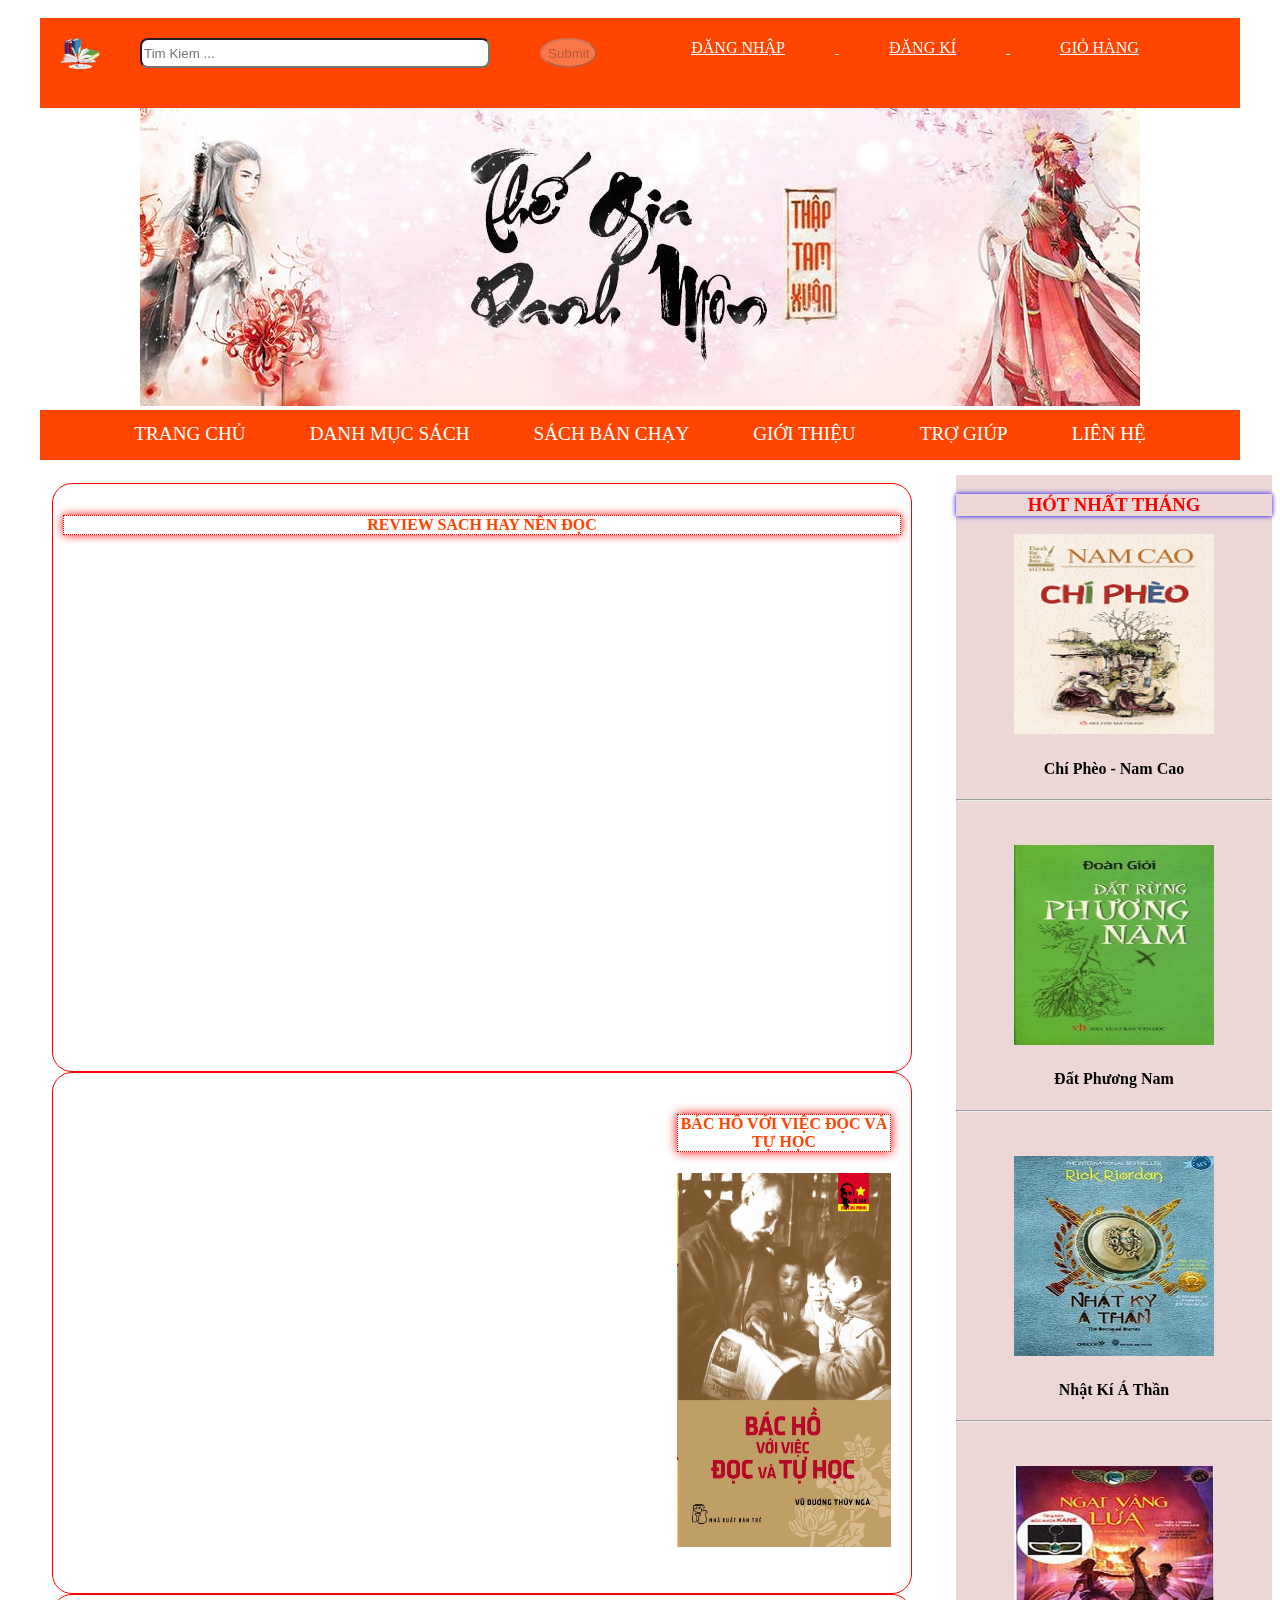
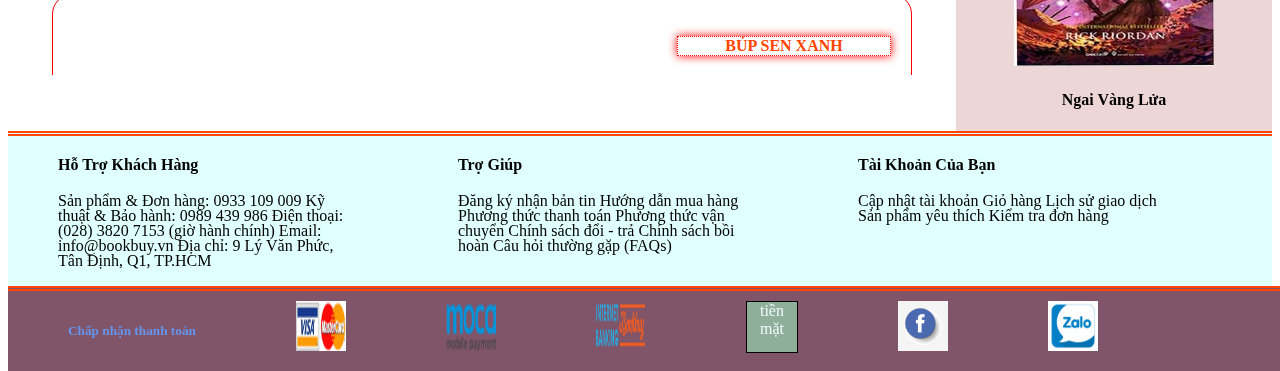
<file: index.html>
<!DOCTYPE html>
<html lang="en">

<head>
    <meta charset="UTF-8">
    <meta http-equiv="X-UA-Compatible" content="IE=edge">
    <meta name="viewport" content="width=device-width, initial-scale=1.0">
    <title>web ban sach</title>
    <link rel="stylesheet" href="./trangchu.css">
</head>

<body>
    <div class="container">
        <header>
            <div class="logo">
                <img src="./img/logoweb.png" alt="" width="40">
            </div>
            <div class="phiatren">
                <form action="" method="post" class="input">
                    <input style="width: 350px; height: 30px; border-radius: 8px;" type="search"
                        placeholder="Tim Kiem ...">
                    <input class="nut" style="height: 30px; border-radius: 100%;" type="submit" disabled>
                </form>
                <div class="menu">
                    <!-- <ul>
                        <li class="icondangnhap"><a href="dangnhap.html"><strong>Đăng Nhập</strong></a></li>
                        <li class="icondangky"><a href="dangky.html"><strong>Đăng Ký</strong></a></li>
                        <li><a href=""><strong>Giỏ Hàng</strong></a></li>
                    </ul> -->
                    <a href="./html/dangnhap.html">ĐĂNG NHẬP</a>
                    <a href="./html/dangki.html">ĐĂNG KÍ</a>
                    <a href="./html/giohang.html">GIỎ HÀNG</a>
                </div>

            </div>
        </header>
        <div class="baner">
            <center><img src="./img/banner.jpg" alt=""></center>
        </div>

        <nav class="menu1">
            <ul>
                <li> <a href="./html/trangchu.html" target="page">TRANG CHỦ</a></li>
                <li> <a href="#">DANH MỤC SÁCH</a>
                    <ul class="thanoi">
                        <li> <a href="#">VĂN HỌC VIỆT NAM</a></li>
                        <li> <a href="#">VĂN HỌC NƯỚC NGOÀI</a></li>
                        <li> <a href="#">SÁCH TỰ PHÁT TRIỂN BẢN THÂN</a></li>
                        <li> <a href="#">TRUYỆN TRANH TRẺ EM </a></li>
                        <li> <a href="#">SÁCH CHUYÊN NGÀNH</a></li>
                    </ul>
                </li>
                <li> <a href="./html/danhsachsanpham.html" target="page">SÁCH BÁN CHẠY</a></li>
                <li> <a href="./html/gioithieu.html" target="page">GIỚI THIỆU</a></li>
                <li> <a href="#">TRỢ GIÚP</a></li>
                <li> <a href="#"> LIÊN HỆ</a> </li>
            </ul>
        </nav>
    </div>
    <div>
        <article>
            <iframe src="./html/trangchu.html" frameborder="0" name="page"></iframe>
        </article>
    </div>
    <div>
        <aside class="hotnhatthang">
            <h3>HÓT NHẤT THÁNG</h3>
            <div>
                <img src="./img/chi pheo.u547.d20160822.t120146.936605.png" alt="" width="200" height="200">

                <h4>Chí Phèo - Nam Cao</h4>
            </div>
            <hr>
            <br>
            <br>
            <div>
                <img src="./img/datrungphuongnam.jpg" alt="" width="200" height="200">
                <h4>Đất Phương Nam</h4>
            </div>
            <hr>
            <br>
            <br>
            <div>
                <img src="./img/3.jpg" alt="" width="200" height="200">
                <h4>Nhật Kí Á Thần</h4>
            </div>
            <hr>
            <br>
            <br>
            <div>
                <img src="./img/4.jpg" alt="" width="200" height="200">
                <h4> Ngai Vàng Lửa</h4>
            </div>

        </aside>
    </div>
    <div>
        <footer>
            <div class="footer1">
                <h4>Hỗ Trợ Khách Hàng</h4>
                <p>
                    Sản phẩm & Đơn hàng: 0933 109 009
                    Kỹ thuật & Bảo hành: 0989 439 986
                    Điện thoại: (028) 3820 7153 (giờ hành chính)
                    Email: info@bookbuy.vn
                    Địa chỉ: 9 Lý Văn Phức, Tân Định, Q1, TP.HCM
                </p>
            </div>
            <div class="footer1">
                <h4>Trợ Giúp</h4>
                <p>
                    Đăng ký nhận bản tin
                    Hướng dẫn mua hàng
                    Phương thức thanh toán
                    Phương thức vận chuyển
                    Chính sách đổi - trả
                    Chính sách bồi hoàn
                    Câu hỏi thường gặp (FAQs)
                </p>
            </div>
            <div class="footer1">
                <h4>Tài Khoản Của Bạn</h4>
                <p>
                    Cập nhật tài khoản
                    Giỏ hàng
                    Lịch sử giao dịch
                    Sản phẩm yêu thích
                    Kiểm tra đơn hàng
                </p>
            </div>
        </footer>
    </div>
    <div class="footer2">
        <div class="cuoi">
            <h5>Chấp nhận thanh toán</h5>
        </div>
        <div class="cuoi">
            <img src="./img/visa-master.png" alt="" width="50" height="50">
        </div>
        <div class="cuoi">
            <img src="./img/moca_logo.png" alt="" width="50" height="50">
        </div>
        <div class="cuoi">
            <img src="./img/internet-banking-icon.png" alt="" width="50" height="50">
        </div>
        <div class="cuoi">
            <div class="tien">tiền mặt</div>
        </div>
        <div class="cuoi">
            <img src="./img/facebook-logo-icon-png_241252.jpeg" alt="" width="50" height="50">
        </div>
        <div class="cuoi">
            <img src="./img/zalo-logo-inkythuatso-14-15-03-04.jpeg" alt="" width="50" height="50">
        </div>
    </div>
    </div>
    <script src="https://uhchat.net/code.php?f=55bafa"></script>
</body>

</html>
</file>
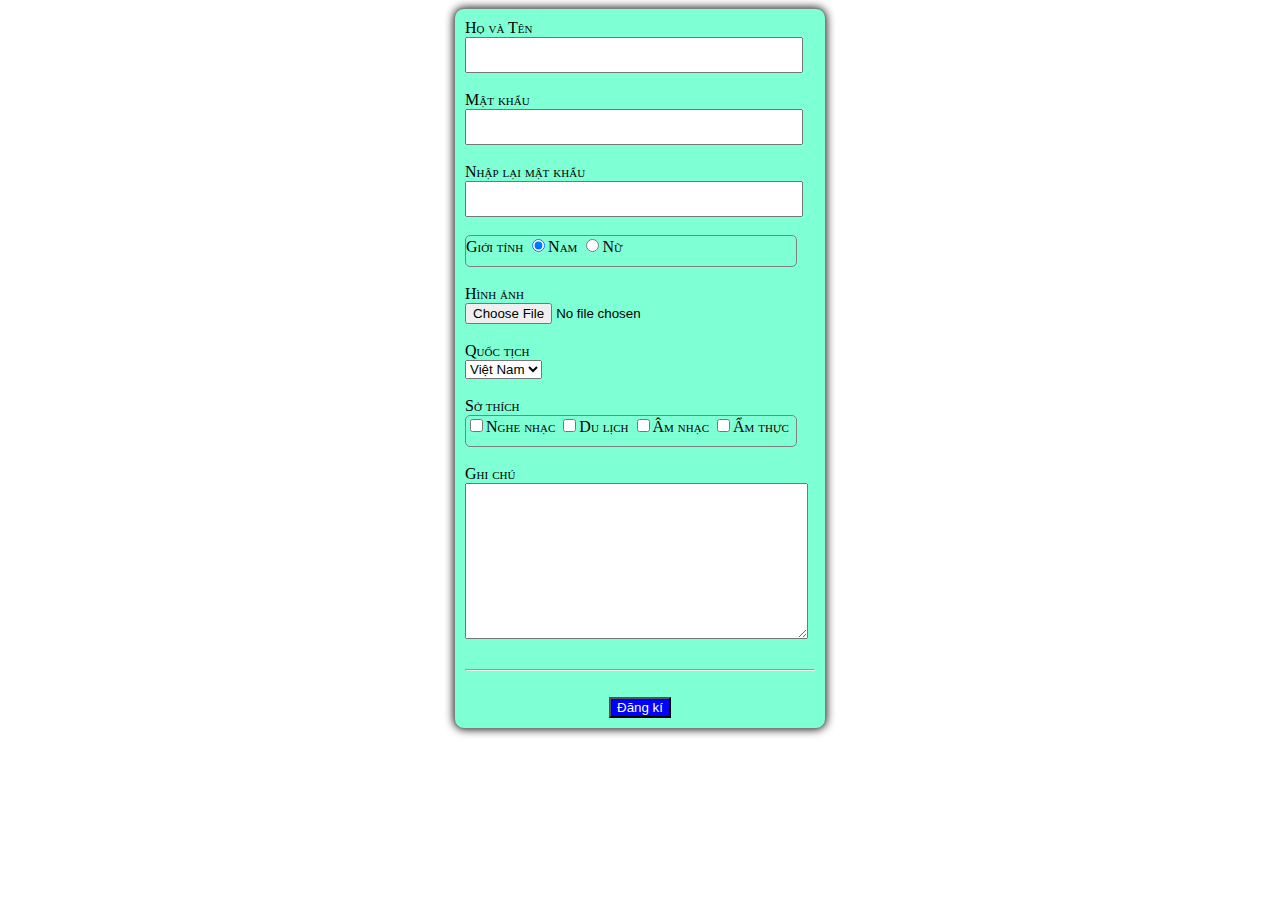
<file: html/dangki.html>
<!DOCTYPE html>
<html lang="en">

<head>
    <meta charset="UTF-8">
    <meta http-equiv="X-UA-Compatible" content="IE=edge">
    <meta name="viewport" content="width=device-width, initial-scale=1.0">
    <title>Document</title>
    <style>
        .container {
            width: 350px;
            border: 1px solid gray;
            border-radius: 10px;
            box-shadow: 0px 0px 10px;
            background-color: aquamarine;
            margin: 0 auto;
            padding: 10px;
            font-variant: small-caps;
        }
        #ten{
            width: 330px;
            height: 30px;
        }
        #gt{
            width: 330px;
            height: 30px;
            border: 1px solid gray;
            border-radius: 5px;
        }
        #st{
            width: 330px;
            height: 30px;
            border: 1px solid gray;
            border-radius: 5px;
        }
        #nut{
            background-color: blue;
            color: white;
        }
        
        
    </style>
</head>

<body>
    <div class="container">
        <div><label for="">Họ và Tên</label> </div>
        <div ><input id="ten" type="text"> </div>
        <br>
        <label for="">Mật khẩu</label> <br>
        <input  id="ten" type="text"> <br><br>
        <label for="">Nhập lại mật khẩu</label> <br>
        <input id="ten" type="text">
        <br><br>
        <div id="gt">
            <label for="">Giới tính</label>
            <input type="radio" name="gt" id="nam" checked><label for="nam">Nam</label>
            <input type="radio" name="gt" id="nữ"><label for="nữ">Nữ</label>
        </div>
        <br>
        <div><label for="">Hình ảnh</label></div>
        <div><input type="file"></div>
        <br>
        <div><label for="">Quốc tịch</label></div>
        <select name="" id="">
            <option value="">Việt Nam</option>
            <option value=""> <A></A></option>
            <option value="">Pháp</option>
            <option value="">Mỹ</option>
        </select>
        <br>
        <br>
        <div>Sở thích</div>
        <div id="st">
            <input type="checkbox">Nghe nhạc
            <input type="checkbox">Du lịch
            <input type="checkbox">Âm nhạc
            <input type="checkbox">Ẩm thực
        </div>
        <br>
        <div><label for="">Ghi chú</label></div>
        <div><textarea name="" id="" cols="40" rows="10"></textarea></div>
        <br>
        <hr>
        <br>
        <center >
    
            <input id="nut" type="submit" value="Đăng kí">
        </center>
    </div>
</body>

</html>
</file>
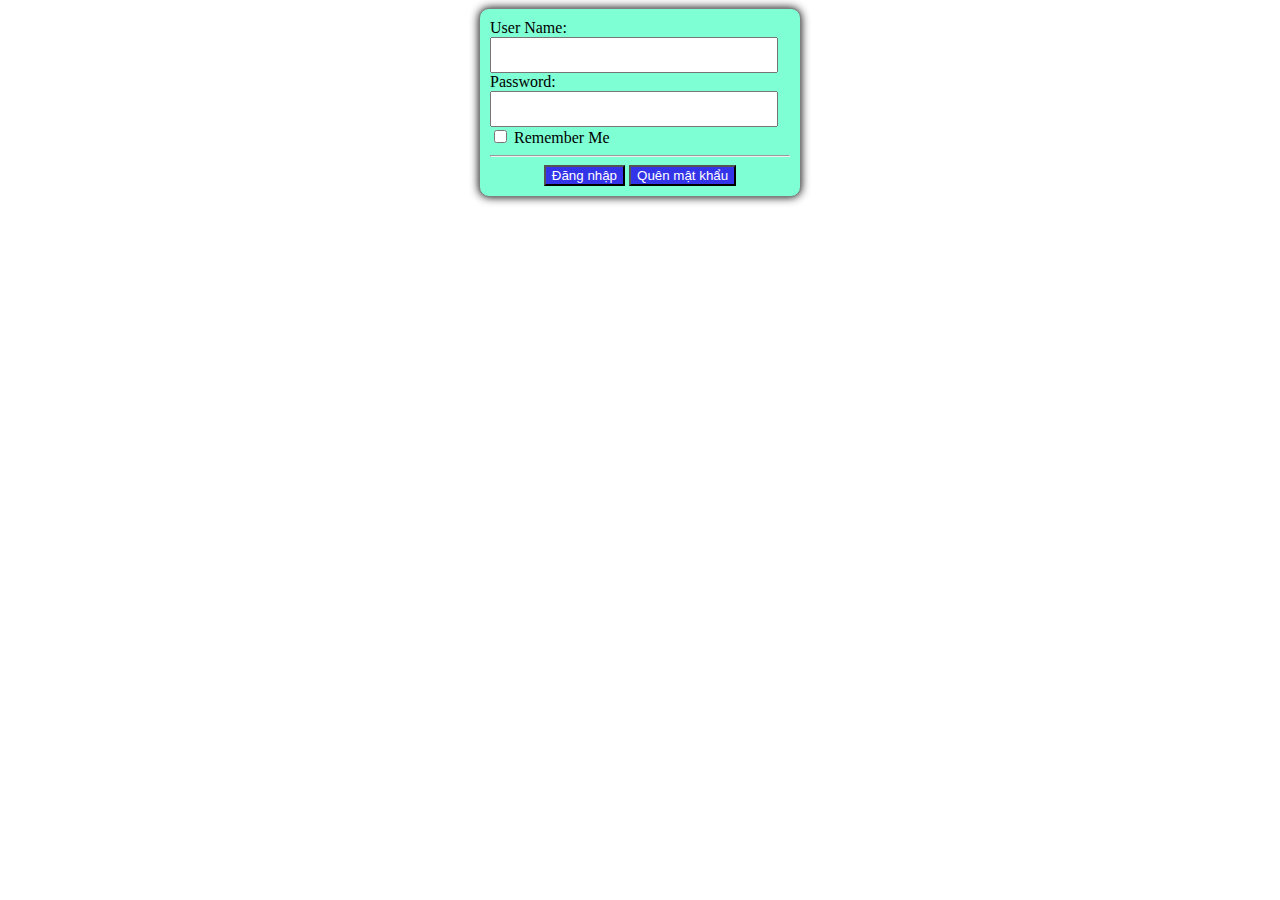
<file: html/dangnhap.html>
<!DOCTYPE html>
<html lang="en">
<head>
    <meta charset="UTF-8">
    <meta http-equiv="X-UA-Compatible" content="IE=edge">
    <meta name="viewport" content="width=device-width, initial-scale=1.0">
    <title>Document</title>
    <style>
        .container{
            width: 300px;
            border: 1px solid gray;
            border-radius: 10px;
            box-shadow: 0px 0px 10px;
            background-color: aquamarine;
            margin: 0 auto;
            padding: 10px;
        }
        .input{
            width: 280px;
            height: 30px;
        }
        .button{
            background-color: rgb(51, 51, 232);
            color: white;
        }
        
    </style>
</head>
<body>
    <div class="container">
        <div><label for="">User Name:</label></div>
        <div><input class="input" type="text"> </div>
        <div> <label for="">Password:</label></div>
        <div> <input class="input" type="password"></div>
        <div> <input  type="checkbox">
        <label for="">Remember Me</label>
        </div>
        <hr>
        <center>
            <input class="button" type="submit" value="Đăng nhập">
            <input class="button" type="submit" value="Quên mật khẩu">
        </center>
    </div>
</body>
</html>
</file>
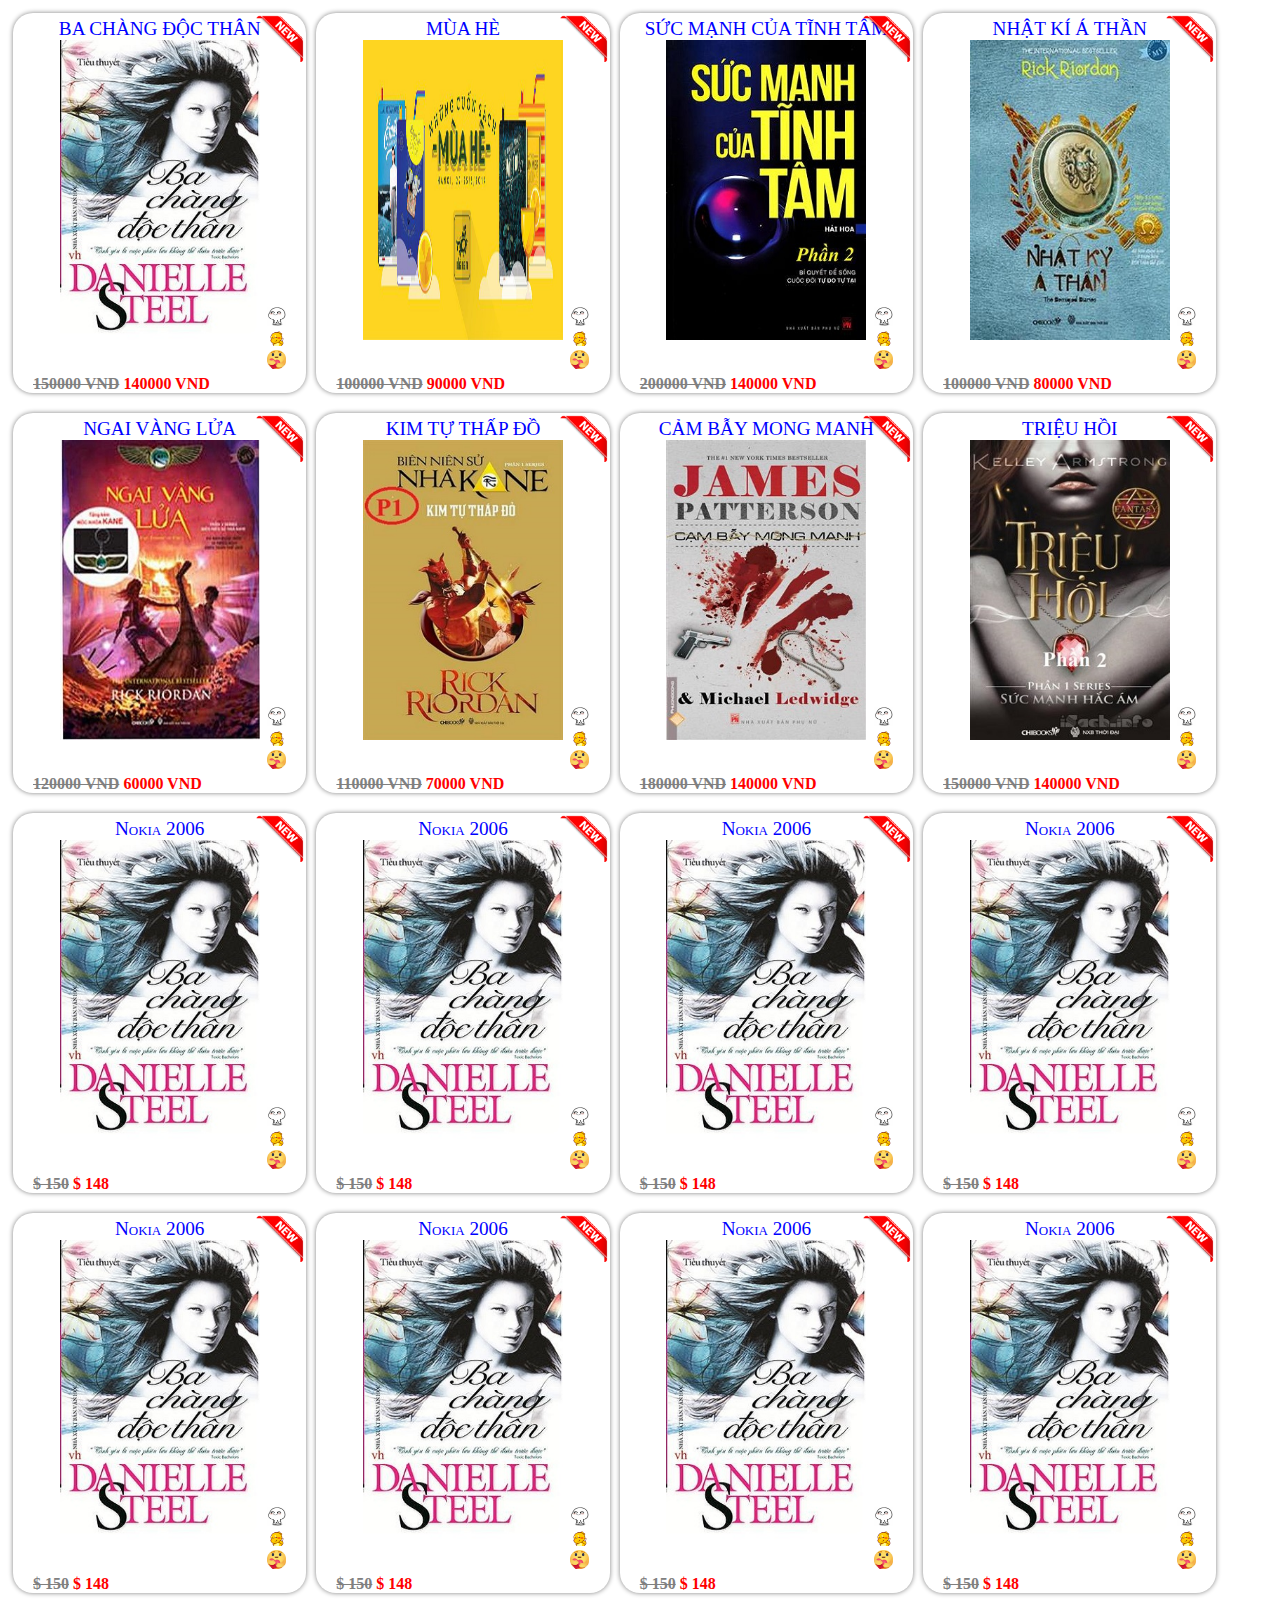
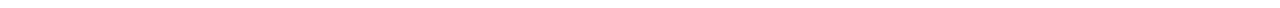
<file: html/danhsachsanpham.html>
<!DOCTYPE html>
<html lang="en">

<head>
    <meta charset="UTF-8">
    <meta http-equiv="X-UA-Compatible" content="IE=edge">
    <meta name="viewport" content="width=device-width, initial-scale=1.0">
    <title>Document</title>
    <link rel="stylesheet" href="../css/trangchucon.css">
</head>

<body>
    <div class="column">
        <div class="san-pham">
            <div class="ten">BA CHÀNG ĐỘC THÂN</div>
            <img class="image" src="../img/6.jpg" width="200" height="300"  />
            <div class="gia">
                <del>150000 VND</del>  140000 VND
            </div>
            <div class="icon">
                <img src="../img/anh-icon-facebook-cute-dep.jpeg" alt=""><br>
                <img src="../img/icon-ong-de-thuong_110448931.jpeg" alt=""> <br>
                <img src="../img/download.jpeg" alt="">
            </div>
            <img class="new-icon" src="../img/new-icon-27.jpeg" alt="">
        </div>
    </div>
    <div class="column">
        <div class="san-pham">
            <div class="ten">MÙA HÈ</div>
            <img class="image" src="../img/1.jpg" width="200" height="300"  />
            <div class="gia">
                <del>100000 VND</del>  90000 VND
            </div>
            <div class="icon">
                <img src="../img/anh-icon-facebook-cute-dep.jpeg" alt=""><br>
                <img src="../img/icon-ong-de-thuong_110448931.jpeg" alt=""> <br>
                <img src="../img/download.jpeg" alt="">
            </div>
            <img class="new-icon" src="../img/new-icon-27.jpeg" alt="">
        </div>
    </div>
    <div class="column">
        <div class="san-pham">
            <div class="ten">SỨC MẠNH CỦA TĨNH TÂM</div>
            <img class="image" src="../img/2.jpg" width="200" height="300"  />
            <div class="gia">
                <del>200000 VND</del>  140000 VND
            </div>
            <div class="icon">
                <img src="../img/anh-icon-facebook-cute-dep.jpeg" alt=""><br>
                <img src="../img/icon-ong-de-thuong_110448931.jpeg" alt=""> <br>
                <img src="../img/download.jpeg" alt="">
            </div>
            <img class="new-icon" src="../img/new-icon-27.jpeg" alt="">
        </div>
    </div>
    <div class="column">
        <div class="san-pham">
            <div class="ten">NHẬT KÍ Á THẦN</div>
            <img class="image" src="../img/3.jpg" width="200" height="300"  />
            <div class="gia">
                <del>100000 VND</del>  80000 VND
            </div>
            <div class="icon">
                <img src="../img/anh-icon-facebook-cute-dep.jpeg" alt=""><br>
                <img src="../img/icon-ong-de-thuong_110448931.jpeg" alt=""> <br>
                <img src="../img/download.jpeg" alt="">
            </div>
            <img class="new-icon" src="../img/new-icon-27.jpeg" alt="">
        </div>
    </div>
    
    <div class="column">
        <div class="san-pham">
            <div class="ten">NGAI VÀNG LỬA</div>
            <img class="image" src="../img/4.jpg" width="200" height="300"  />
            <div class="gia">
                <del>120000 VND</del>  60000 VND
            </div>
            <div class="icon">
                <img src="../img/anh-icon-facebook-cute-dep.jpeg" alt=""><br>
                <img src="../img/icon-ong-de-thuong_110448931.jpeg" alt=""> <br>
                <img src="../img/download.jpeg" alt="">
            </div>
            <img class="new-icon" src="../img/new-icon-27.jpeg" alt="">
        </div>
    </div>
    <div class="column">
        <div class="san-pham">
            <div class="ten">KIM TỰ THẤP ĐỒ</div>
            <img class="image" src="../img/5.jpg" width="200" height="300"  />
            <div class="gia">
                <del>110000 VND</del>  70000 VND
            </div>
            <div class="icon">
                <img src="../img/anh-icon-facebook-cute-dep.jpeg" alt=""><br>
                <img src="../img/icon-ong-de-thuong_110448931.jpeg" alt=""> <br>
                <img src="../img/download.jpeg" alt="">
            </div>
            <img class="new-icon" src="../img/new-icon-27.jpeg" alt="">
        </div>
    </div>
    <div class="column">
        <div class="san-pham">
            <div class="ten">CẢM BẪY MONG MANH</div>
            <img class="image" src="../img/7.jpg" width="200" height="300"  />
            <div class="gia">
                <del>180000 VND</del>  140000 VND
            </div>
            <div class="icon">
                <img src="../img/anh-icon-facebook-cute-dep.jpeg" alt=""><br>
                <img src="../img/icon-ong-de-thuong_110448931.jpeg" alt=""> <br>
                <img src="../img/download.jpeg" alt="">
            </div>
            <img class="new-icon" src="../img/new-icon-27.jpeg" alt="">
        </div>
    </div>
    <div class="column">
        <div class="san-pham">
            <div class="ten">TRIỆU HỒI</div>
            <img class="image" src="../img/8.jpg" width="200" height="300"  />
            <div class="gia">
                <del>150000 VND</del>  140000 VND
            </div>
            <div class="icon">
                <img src="../img/anh-icon-facebook-cute-dep.jpeg" alt=""><br>
                <img src="../img/icon-ong-de-thuong_110448931.jpeg" alt=""> <br>
                <img src="../img/download.jpeg" alt="">
            </div>
            <img class="new-icon" src="../img/new-icon-27.jpeg" alt="">
        </div>
    </div>
 
    <div class="column">
        <div class="san-pham">
            <div class="ten">Nokia 2006</div>
            <img class="image" src="../img/6.jpg" width="200" height="300"  />
            <div class="gia">
                <del>$ 150</del> $ 148
            </div>
            <div class="icon">
                <img src="../img/anh-icon-facebook-cute-dep.jpeg" alt=""><br>
                <img src="../img/icon-ong-de-thuong_110448931.jpeg" alt=""> <br>
                <img src="../img/download.jpeg" alt="">
            </div>
            <img class="new-icon" src="../img/new-icon-27.jpeg" alt="">
        </div>
    </div>
    <div class="column">
        <div class="san-pham">
            <div class="ten">Nokia 2006</div>
            <img class="image" src="../img/6.jpg" width="200" height="300"  />
            <div class="gia">
                <del>$ 150</del> $ 148
            </div>
            <div class="icon">
                <img src="../img/anh-icon-facebook-cute-dep.jpeg" alt=""><br>
                <img src="../img/icon-ong-de-thuong_110448931.jpeg" alt=""> <br>
                <img src="../img/download.jpeg" alt="">
            </div>
            <img class="new-icon" src="../img/new-icon-27.jpeg" alt="">
        </div>
    </div>
    <div class="column">
        <div class="san-pham">
            <div class="ten">Nokia 2006</div>
            <img class="image" src="../img/6.jpg" width="200" height="300"  />
            <div class="gia">
                <del>$ 150</del> $ 148
            </div>
            <div class="icon">
                <img src="../img/anh-icon-facebook-cute-dep.jpeg" alt=""><br>
                <img src="../img/icon-ong-de-thuong_110448931.jpeg" alt=""> <br>
                <img src="../img/download.jpeg" alt="">
            </div>
            <img class="new-icon" src="../img/new-icon-27.jpeg" alt="">
        </div>
    </div>
    <div class="column">
        <div class="san-pham">
            <div class="ten">Nokia 2006</div>
            <img class="image" src="../img/6.jpg" width="200" height="300"  />
            <div class="gia">
                <del>$ 150</del> $ 148
            </div>
            <div class="icon">
                <img src="../img/anh-icon-facebook-cute-dep.jpeg" alt=""><br>
                <img src="../img/icon-ong-de-thuong_110448931.jpeg" alt=""> <br>
                <img src="../img/download.jpeg" alt="">
            </div>
            <img class="new-icon" src="../img/new-icon-27.jpeg" alt="">
        </div>
    </div>
    <div class="column">
        <div class="san-pham">
            <div class="ten">Nokia 2006</div>
            <img class="image" src="../img/6.jpg" width="200" height="300"  />
            <div class="gia">
                <del>$ 150</del> $ 148
            </div>
            <div class="icon">
                <img src="../img/anh-icon-facebook-cute-dep.jpeg" alt=""><br>
                <img src="../img/icon-ong-de-thuong_110448931.jpeg" alt=""> <br>
                <img src="../img/download.jpeg" alt="">
            </div>
            <img class="new-icon" src="../img/new-icon-27.jpeg" alt="">
        </div>
    </div>
    <div class="column">
        <div class="san-pham">
            <div class="ten">Nokia 2006</div>
            <img class="image" src="../img/6.jpg" width="200" height="300"  />
            <div class="gia">
                <del>$ 150</del> $ 148
            </div>
            <div class="icon">
                <img src="../img/anh-icon-facebook-cute-dep.jpeg" alt=""><br>
                <img src="../img/icon-ong-de-thuong_110448931.jpeg" alt=""> <br>
                <img src="../img/download.jpeg" alt="">
            </div>
            <img class="new-icon" src="../img/new-icon-27.jpeg" alt="">
        </div>
    </div>
    <div class="column">
        <div class="san-pham">
            <div class="ten">Nokia 2006</div>
            <img class="image" src="../img/6.jpg" width="200" height="300"  />
            <div class="gia">
                <del>$ 150</del> $ 148
            </div>
            <div class="icon">
                <img src="../img/anh-icon-facebook-cute-dep.jpeg" alt=""><br>
                <img src="../img/icon-ong-de-thuong_110448931.jpeg" alt=""> <br>
                <img src="../img/download.jpeg" alt="">
            </div>
            <img class="new-icon" src="../img/new-icon-27.jpeg" alt="">
        </div>
    </div>
    <div class="column">
        <div class="san-pham">
            <div class="ten">Nokia 2006</div>
            <img class="image" src="../img/6.jpg" width="200" height="300"  />
            <div class="gia">
                <del>$ 150</del> $ 148
            </div>
            <div class="icon">
                <img src="../img/anh-icon-facebook-cute-dep.jpeg" alt=""><br>
                <img src="../img/icon-ong-de-thuong_110448931.jpeg" alt=""> <br>
                <img src="../img/download.jpeg" alt="">
            </div>
            <img class="new-icon" src="../img/new-icon-27.jpeg" alt="">
        </div>
    </div>
</body>

</html>
</file>
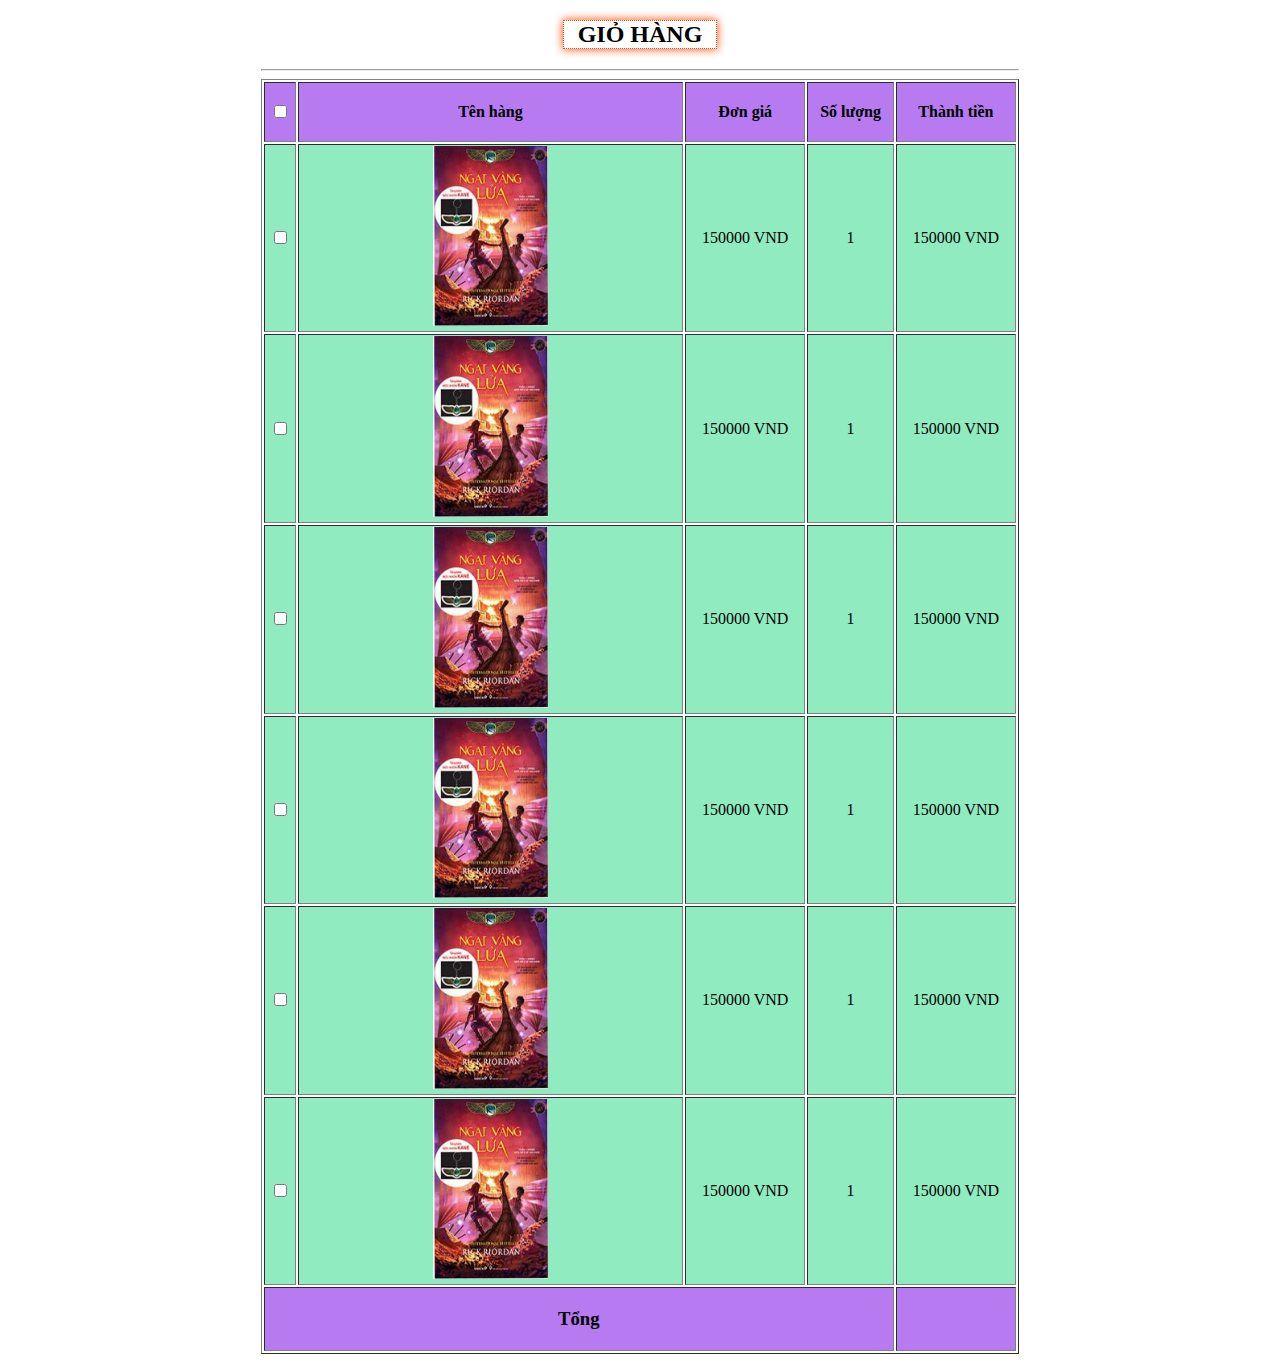
<file: html/giohang.html>
<!DOCTYPE html>
<html lang="en">
<head>
    <meta charset="UTF-8">
    <meta http-equiv="X-UA-Compatible" content="IE=edge">
    <meta name="viewport" content="width=device-width, initial-scale=1.0">
    <title>gio hang</title>
    <style>
        .container{
            width: 60%;
            margin: auto;
        }
        /* .container>cuoi{
            background-color: rgb(183, 122, 240);
            height: 60px;
        } */
        table{
            width: 100%;         
            margin: auto;
        }
        tr{
            padding: 10px;
            background-color: rgb(144, 235, 192);
            text-align: center;
        }
        tr:last-child{
            background-color: rgb(183, 122, 240);
            height: 60px;
        }
    
        tr:first-child{
            background-color: rgb(183, 122, 240);
            height: 60px;
        }
        
        img{
            width: 30%;
        }
        h2{
            width: 20%;
            border: 1px dotted orangered;
            box-shadow: 0px 0px 10px orangered;
           
        }
    </style>
</head>
<body>
    <div class="container">
        <center><h2>GIỎ HÀNG</h2></center>
        <hr>
        <table border="1">
            <tr>
                <th><input type="checkbox"></th>
                <th>Tên hàng</th>
                <th>Đơn giá</th>
                <th>Số lượng</th>
                <th>Thành tiền</th>
            </tr>
            <tr>
                <td><input type="checkbox"></td>
                <td><img src="../img/4.jpg" alt=""></td>
                <td>150000 VND</td>
                <td>1</td>
                <td>150000 VND</td>
            </tr>
            <tr>
                <td><input type="checkbox"></td>
                <td><img src="../img/4.jpg" alt=""></td>
                <td>150000 VND</td>
                <td>1</td>
                <td>150000 VND</td>
            </tr>
            <tr>
                <td><input type="checkbox"></td>
                <td><img src="../img/4.jpg" alt=""></td>
                <td>150000 VND</td>
                <td>1</td>
                <td>150000 VND</td>
            </tr>
            <tr>
                <td><input type="checkbox"></td>
                <td><img src="../img/4.jpg" alt=""></td>
                <td>150000 VND</td>
                <td>1</td>
                <td>150000 VND</td>
            </tr>
            <tr>
                <td><input type="checkbox"></td>
                <td><img src="../img/4.jpg" alt=""></td>
                <td>150000 VND</td>
                <td>1</td>
                <td>150000 VND</td>
            </tr>
            <tr>
                <td><input type="checkbox"></td>
                <td><img src="../img/4.jpg" alt=""></td>
                <td>150000 VND</td>
                <td>1</td>
                <td>150000 VND</td>
            </tr>
            <tr class="cuoi">
                <td colspan="4"><h3>Tổng</h3></td>
                <td></td>
            </tr>
        </table>
    </div>
</body>
</html>
</file>
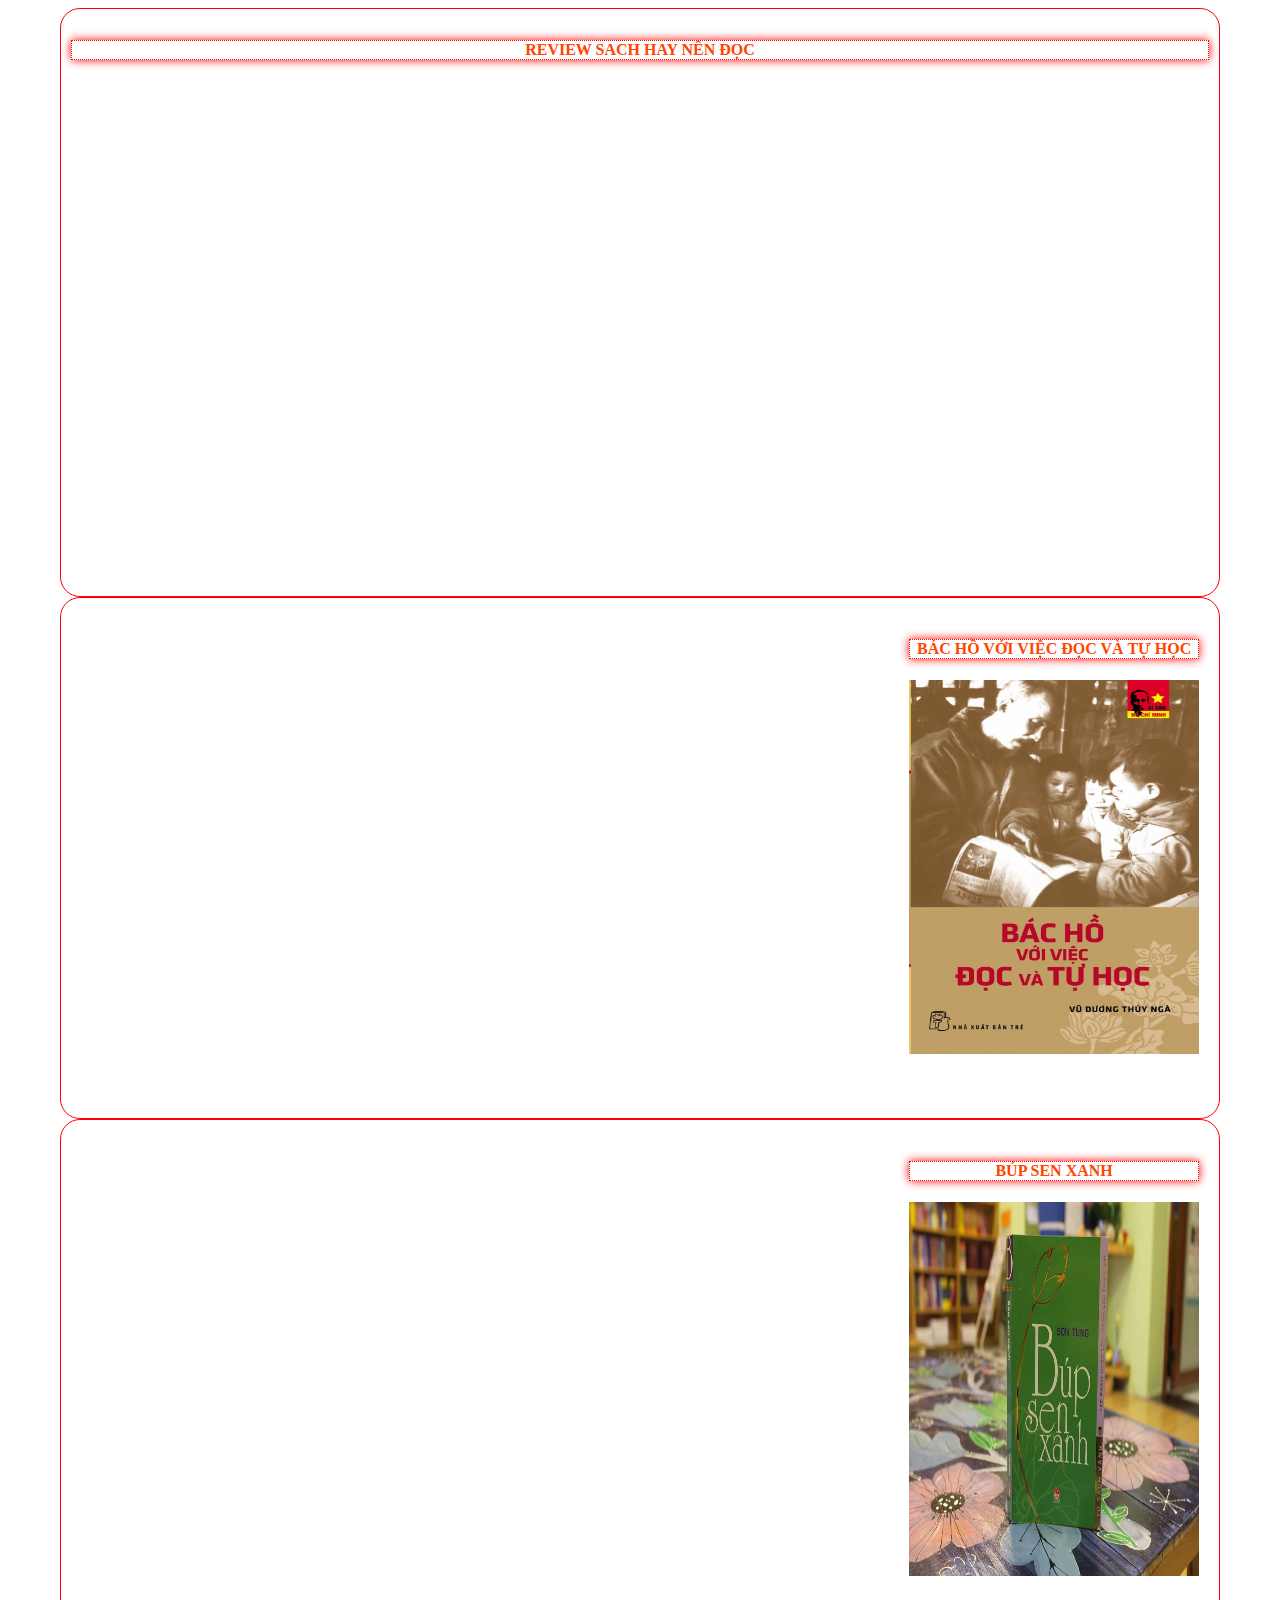
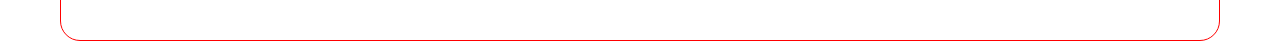
<file: html/trangchu.html>
<!DOCTYPE html>
<html lang="en">
<head>
    <meta charset="UTF-8">
    <meta http-equiv="X-UA-Compatible" content="IE=edge">
    <meta name="viewport" content="width=device-width, initial-scale=1.0">
    <title>trang chu</title>
    <style>
        .container{
            position: relative;
            width: 90%;          
            margin: 0px auto;
            padding: 10px;
            border: 1px solid red;
            min-height: 500px;
            border-radius: 20px;
            
        }
        .container1{
            position: relative;
            width: 90%;        
            margin: 0px auto;
            padding: 10px;
            border: 1px solid red;
            min-height: 500px;
            border-radius: 20px;
            
        }
        .container1 > iframe{
           height: 500px;
            
        }
        .trangchu{
            width: 70%;
            position: absolute;
            top: 20px;
            left: 20px;
           
            height: 90%;
        

        }
        .trangchu1{
            width: 25%;
            position: absolute;
            top: 20px;
            right: 20px;
         
            height: 90%;
        }

        iframe {
            width: 100%;
            height: 100%;
        }
        img{
            width: 100%;
            height: 80%;
        }
        h4{
            color: orangered;
            border: 1px dotted red;
            box-shadow: 0px 0px 10px red;
        }
    </style>
   
</head>
<body>
    <div class="container1">
        
            <center><h4>REVIEW SACH HAY NÊN ĐỌC</h4></center>
            <iframe  src="https://www.youtube.com/embed/nVztbNncPME" title="YouTube video player" frameborder="0" allow="accelerometer; autoplay; clipboard-write; encrypted-media; gyroscope; picture-in-picture" allowfullscreen></iframe>
        
    </div>

    <div class="container">
        <div class="trangchu">
            <iframe  src="https://www.youtube.com/embed/lzqDOmRVu3Q" title="YouTube video player" frameborder="0" allow="accelerometer; autoplay; clipboard-write; encrypted-media; gyroscope; picture-in-picture" allowfullscreen></iframe>

        </div>
        <div class="trangchu1" >
            <center><h4>BÁC HỒ VỚI VIỆC ĐỌC VÀ TỰ HỌC</h4></center>
            <img src="../img/bac-ho-voi-viec-doc-va-tu-hoc.jpeg" alt="" >
        </div>
    </div>

    <div class="container">
        <div class="trangchu">
            <iframe width="560" height="315" src="https://www.youtube.com/embed/Cb6zzvrAHkI" title="YouTube video player" frameborder="0" allow="accelerometer; autoplay; clipboard-write; encrypted-media; gyroscope; picture-in-picture" allowfullscreen></iframe>

        </div>
        <div class="trangchu1" >
            <center><h4>BÚP SEN XANH</h4></center>
            <img src="../img/sach-bup-sen-xanh-1.jpeg.crdownload" alt="" >
        </div>
    </div>
</body>
</html>
</file>
<file: trangchu.css>
.container {
    width: 1200px;
    margin: 5px auto;
    padding: 10px;


}

.container>header {
    padding: 20px;
}

header {
    position: relative;
    height: 50px;
    background-color: orangered;
    padding: 10px;
}

.input {
    position: absolute;
    top: 20px;
    left: 100px;
    
}

.nut {
    position: absolute;
    top: 0px;
    left: 400px;
}

header>.phiatren>.menu {
    padding: 0px;
    width: 550px;
    height: 50px;
    position: absolute;
    top: 10px;
    right: 50px;
    text-align: center;
    line-height: 40px;
    color: white;
    text-decoration: underline;
}
header>.phiatren>.menu>a{
    color: white;
    text-decoration: underline;
    
}
header>.phiatren>.menu :hover{
    color: yellow;
    text-decoration: underline;
}

header>.phiatren>.menu>a {
    padding: 50px;
    font-variant: small-caps;
}

nav {
    text-align: center;
    width: 100%;
    height: 50px;
    background-color: rgb(128, 84, 105);
    font-variant: small-caps;
    line-height: 50px;
    color: white;
    position: -webkit-sticky;
    position: sticky;
    top: 0;
}

article {
    width: 75%;
    min-height: 400px;
    background-color: white;
    float: left;
}

aside {
    width: 25%;
    min-height: 400px;
    background-color: rgb(237, 214, 214);
    float: right;
    text-align: center;
}

aside>image {
    width: 200px;
}

footer {
    line-height: 50px;
    clear: both;
    width: 100%;
    background-color: lightcyan;
    border-top: 5px double orangered;
    padding-top: 0px;
    height: 150px;

}

footer>div {

    padding: 0px 50px;
    line-height: 15px;
}

.container>nav>a {
    color: white;
    margin: 0 10px;
    text-decoration: none;
}

.container>nav>a:hover {
    color: yellow;
    text-decoration: underline;
}

h3 {
    color: red;
    box-shadow: 0px 0px 5px blue;
}

.footer1 {
    width: 300px;
    height: 100px;
    float: left;
}

.footer2 {
    width: 100%;
    padding: 10px;
    border-top: 5px double orangered;
    height: 60px;
    float: left;
    clear: both;
    background-color: rgb(128, 84, 105);
}
.tien{
    width: 50px;
    height: 50px;
    border: 1px solid black;
    text-align: center;
    background-color: rgb(143, 175, 154);
    color: aliceblue;
}
.cuoi{
    float: left;
    padding: 0 50px;
}
h5{
    padding: 0px;
    color: cornflowerblue;
}
.menu1>ul>li {
    display: inline-block;
    position: relative
}

.menu1>ul>li>a {
    text-decoration: none;
    font-variant: small-caps;
    font-size: larger;
    color: white;
    padding: 0 30px;
    line-height: 40px;
}

.menu1>ul {
    padding: 0px;
    margin: 0px;
    list-style: none;
    border-radius: 3px;
    background-color: orangered;
    text-align: center;
}

.menu1>ul>li>a:hover {
    color: yellow;
}

.menu1 ul ul {
    position: absolute;
    display: none;
    padding: 0px;
    margin: 0px;
    list-style: none;
    border-radius: 3px;
    width: 200px;
    background-color: rgb(244, 172, 172);
    box-shadow: 0px 0px 1px gray;

}
.thanoi > li > a{
    display: block;

}

.menu1>ul>li:hover>ul {
    display: block
}

.menu1 ul ul a {
    line-height: 30px;
    color: orangered;
    text-decoration: none;
    font-variant: small-caps;
    font-size: larger;
    border-bottom: 1px dotted orangered;
    padding: 0px;
}

.menu1 ul ul a:hover {
    background-color: orangered;
    color: white;
}
iframe{
    width: 100%;
    height: 1200px
}
@media all and (max-width: 320px) {
    .container{
        width: 30%;
        margin: 0px auto;
    }
}
</file>
<file: css/trangchucon.css>
.column {
    width: 24%;
    float: left;
    min-width: 150px;
    height: 370px;
    margin-bottom: 30px;
}

@media all and (max-width: 320px) {
    .column {
        width: 90%;
        float: left;
        min-width: 150px;
    }
}

.san-pham {
    position: relative;
    border-radius: 20px;
    box-shadow: 0 0 5px gray;
    padding: 5px;
    margin: 5px;
    text-align: center;
    height: 100%;

}
.san-pham .ten {
    font-size: larger;
    font-variant: small-caps;
    color: blue;
}


.san-pham img {
    max-width: 95%;

}

.san-pham .gia {
    color: red;
    font-weight: bold;
    font-size: larger;
    font-size: medium;
}

.san-pham .gia del {
    color: gray;
}

.column>.san-pham>.new-icon {
    position: absolute;
    top: 0px;
    right: 0px;
    width: 50px;

}

.san-pham>.gia {
    position: absolute;
    left: 20px;
    bottom: 0px;
}

.column>.san-pham>.icon {
    position: absolute;
    right: 20px;
    bottom: 20px;
}

.icon>img {
    width: 20px;
}
</file>
